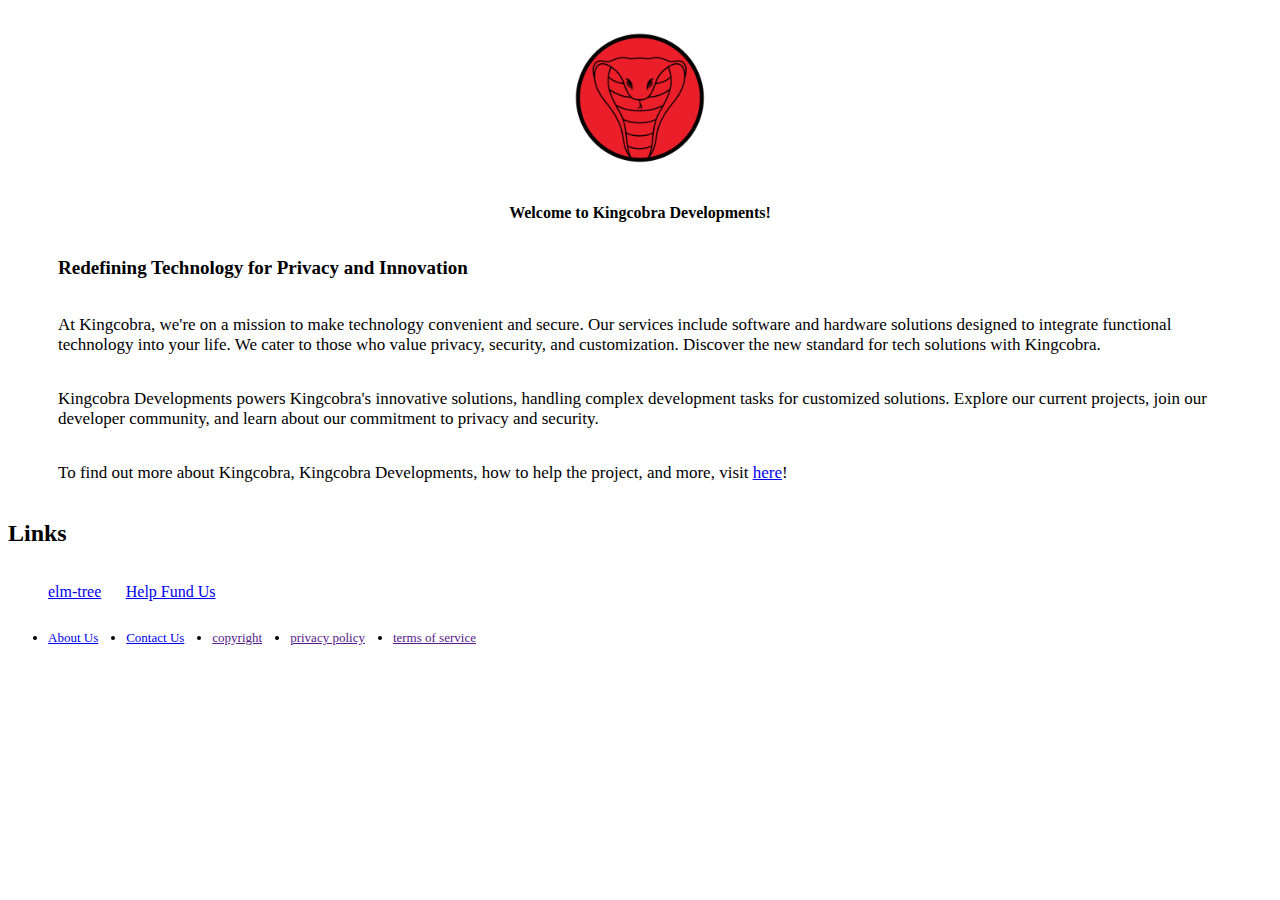
<file: index.html>
<!doctype html>
<html lang="en-US">
  <head>
    <meta charset="UTF-8" />
    <title>Homepage - Kingcobra Developments</title>
    <link rel="stylesheet" href="./styles.css" />
  </head>
  <body class="homePage">
    <div class="header"></div>
    <div class="hero">
      <img
        class="indexCenter"
        src="./img/logo.png"
        alt="The Kingcobra logo; a red, circular image of a cobra's head"
      />
    </div>
    <p class="welcomeMessage">Welcome to Kingcobra Developments!</p>
    <div class="introduction">
      <p class="introductionHeader">
        Redefining Technology for Privacy and Innovation
      </p>
      <div class="introductionMessage">
        <p>
          At Kingcobra, we're on a mission to make technology convenient and
          secure. Our services include software and hardware solutions designed
          to integrate functional technology into your life. We cater to those
          who value privacy, security, and customization. Discover the new
          standard for tech solutions with Kingcobra.
        </p>
        <p>
          Kingcobra Developments powers Kingcobra's innovative solutions,
          handling complex development tasks for customized solutions. Explore
          our current projects, join our developer community, and learn about
          our commitment to privacy and security.
        </p>
        <p>
          To find out more about Kingcobra, Kingcobra Developments, how to help
          the project, and more, visit <a href="aboutUs.html">here</a>!
        </p>
      </div>
    </div>
    <div class="links">
      <h2>Links</h2>
      <ul>
        <li><a href="https://github.com/elm-tree">elm-tree</a></li>
        <li><a href="./fundUs.html">Help Fund Us</a></li>
      </ul>
    </div>
    <div class="footer">
      <div class="items">
        <ul>
          <li><a href="./aboutUs.html">About Us</a></li>
          <li><a href="./contactUs.html">Contact Us</a></li>
          <li><a href="">copyright</a></li>
          <li><a href="">privacy policy</a></li>
          <li><a href="">terms of service</a></li>
        </ul>
      </div>
    </div>
  </body>
</html>
</file>
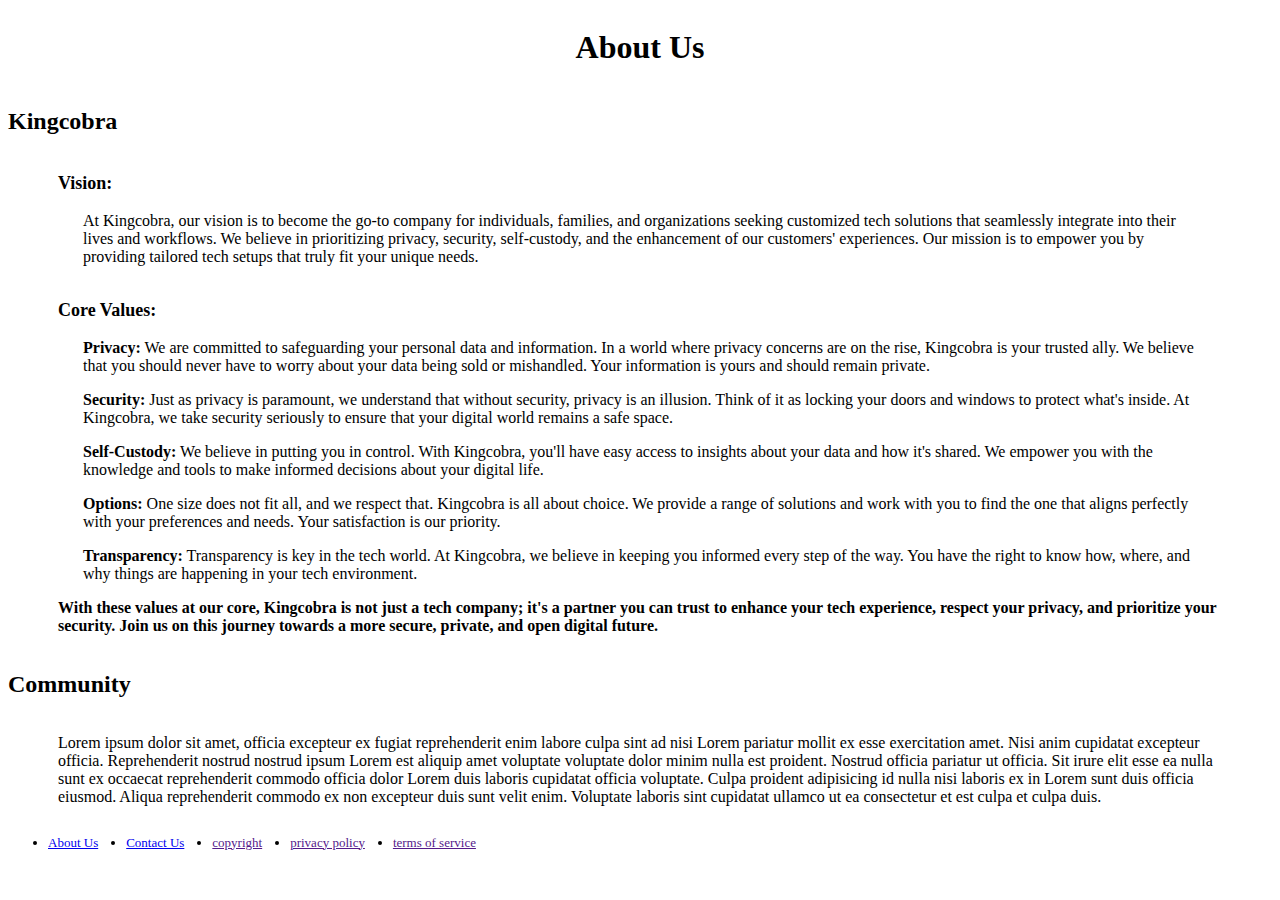
<file: aboutUs.html>
<head>
  <meta charset="UTF-8" />
  <title>About Us - Kingcobra Developments</title>
  <link rel="stylesheet" href="./styles.css" />
</head>
<body class="aboutUs">
  <div class="header"></div>
  <h1>About Us</h1>
  <div class="kingcobra">
    <h2>Kingcobra</h2>
    <div class="aboutKingcobra">
      <div class="vision">
        <p class="header">Vision:</p>
        <div class="content">
          <p>
            At Kingcobra, our vision is to become the go-to company for
            individuals, families, and organizations seeking customized tech
            solutions that seamlessly integrate into their lives and workflows.
            We believe in prioritizing privacy, security, self-custody, and the
            enhancement of our customers' experiences. Our mission is to empower
            you by providing tailored tech setups that truly fit your unique
            needs.
          </p>
        </div>
      </div>
      <div class="coreValues">
        <p class="header">Core Values:</p>
        <div class="content">
          <p>
            <b>Privacy:</b> We are committed to safeguarding your personal data
            and information. In a world where privacy concerns are on the rise,
            Kingcobra is your trusted ally. We believe that you should never
            have to worry about your data being sold or mishandled. Your
            information is yours and should remain private.
          </p>
          <p>
            <b>Security:</b> Just as privacy is paramount, we understand that
            without security, privacy is an illusion. Think of it as locking
            your doors and windows to protect what's inside. At Kingcobra, we
            take security seriously to ensure that your digital world remains a
            safe space.
          </p>
          <p>
            <b>Self-Custody:</b> We believe in putting you in control. With
            Kingcobra, you'll have easy access to insights about your data and
            how it's shared. We empower you with the knowledge and tools to make
            informed decisions about your digital life.
          </p>
          <p>
            <b>Options:</b> One size does not fit all, and we respect that.
            Kingcobra is all about choice. We provide a range of solutions and
            work with you to find the one that aligns perfectly with your
            preferences and needs. Your satisfaction is our priority.
          </p>
          <p>
            <b>Transparency:</b> Transparency is key in the tech world. At
            Kingcobra, we believe in keeping you informed every step of the way.
            You have the right to know how, where, and why things are happening
            in your tech environment.
          </p>
        </div>
        <p class="coreValuesStatement">
          With these values at our core, Kingcobra is not just a tech company;
          it's a partner you can trust to enhance your tech experience, respect
          your privacy, and prioritize your security. Join us on this journey
          towards a more secure, private, and open digital future.
        </p>
      </div>
    </div>
  </div>
  <!-- <div class="founder"> -->
  <!--   <h2>Founder</h2> -->
  <!--   <div class="aboutFounder"> -->
  <!--     <p class=""> -->
  <!--       Lorem ipsum dolor sit amet, officia excepteur ex fugiat reprehenderit -->
  <!--       enim labore culpa sint ad nisi Lorem pariatur mollit ex esse -->
  <!--       exercitation amet. Nisi anim cupidatat excepteur officia. Reprehenderit -->
  <!--       nostrud nostrud ipsum Lorem est aliquip amet voluptate voluptate dolor -->
  <!--       minim nulla est proident. Nostrud officia pariatur ut officia. Sit irure -->
  <!--       elit esse ea nulla sunt ex occaecat reprehenderit commodo officia dolor -->
  <!--       Lorem duis laboris cupidatat officia voluptate. Culpa proident -->
  <!--       adipisicing id nulla nisi laboris ex in Lorem sunt duis officia eiusmod. -->
  <!--       Aliqua reprehenderit commodo ex non excepteur duis sunt velit enim. -->
  <!--       Voluptate laboris sint cupidatat ullamco ut ea consectetur et est culpa -->
  <!--       et culpa duis. -->
  <!--     </p> -->
  <!--   </div> -->
  <!-- </div> -->
  <div class="community">
    <h2>Community</h2>
    <div class="aboutCommunity">
      <p class="">
        Lorem ipsum dolor sit amet, officia excepteur ex fugiat reprehenderit
        enim labore culpa sint ad nisi Lorem pariatur mollit ex esse
        exercitation amet. Nisi anim cupidatat excepteur officia. Reprehenderit
        nostrud nostrud ipsum Lorem est aliquip amet voluptate voluptate dolor
        minim nulla est proident. Nostrud officia pariatur ut officia. Sit irure
        elit esse ea nulla sunt ex occaecat reprehenderit commodo officia dolor
        Lorem duis laboris cupidatat officia voluptate. Culpa proident
        adipisicing id nulla nisi laboris ex in Lorem sunt duis officia eiusmod.
        Aliqua reprehenderit commodo ex non excepteur duis sunt velit enim.
        Voluptate laboris sint cupidatat ullamco ut ea consectetur et est culpa
        et culpa duis.
      </p>
    </div>
  </div>
  <div class="footer">
    <div class="items">
      <ul>
        <li><a href="./aboutUs.html">About Us</a></li>
        <li><a href="./contactUs.html">Contact Us</a></li>
        <li><a href="">copyright</a></li>
        <li><a href="">privacy policy</a></li>
        <li><a href="">terms of service</a></li>
      </ul>
    </div>
  </div>
</body>
</file>
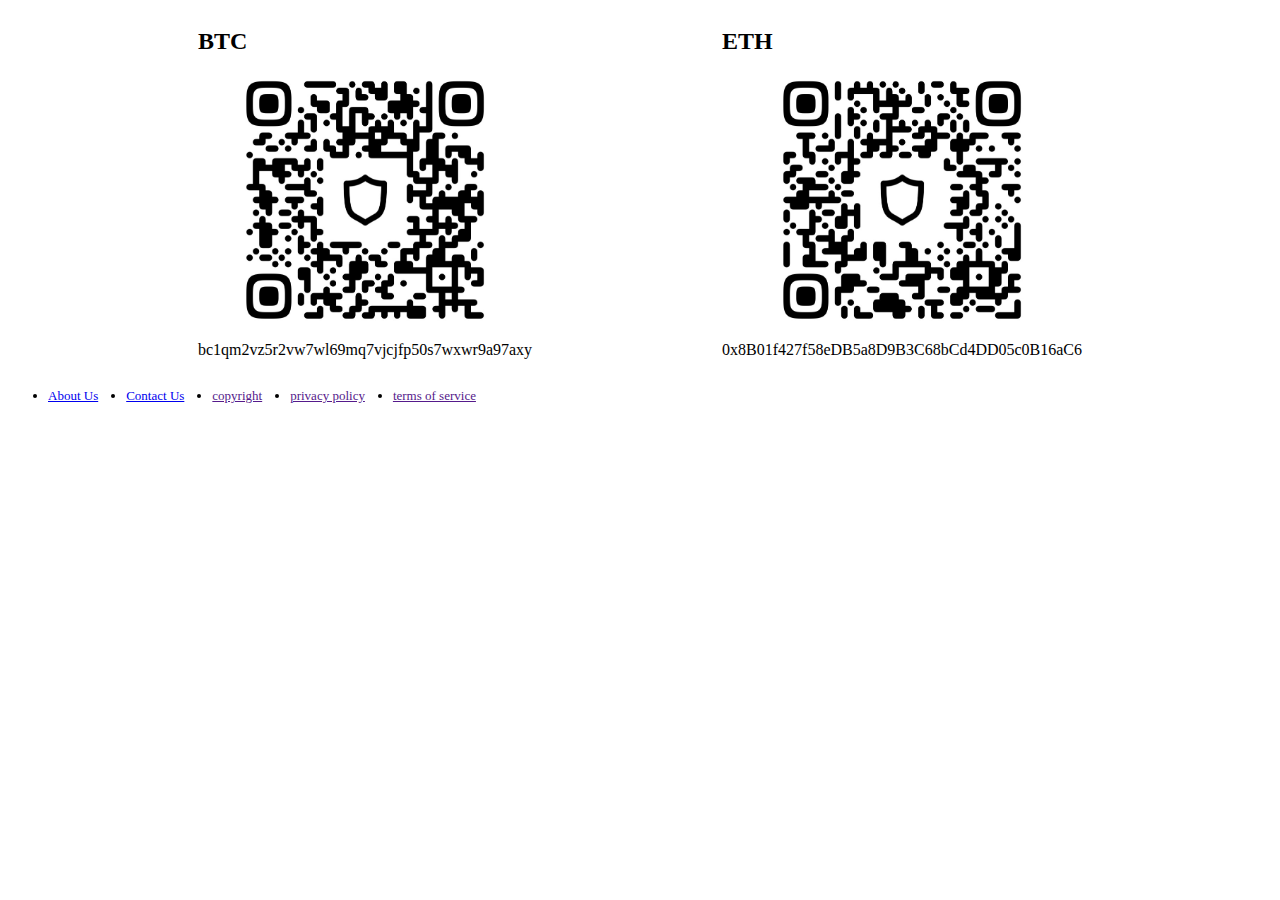
<file: fundUs.html>
<head>
  <meta charset="UTF-8" />
  <title>Help Fund Us - Kingcobra Developments</title>
  <link rel="stylesheet" href="./styles.css" />
</head>
<body class="fundUs">
  <div class="header"></div>
  <div class="crypto">
    <div class="address">
      <h2 class="coin">BTC</h2>
      <img
        class="qrCode"
        src="./img/btc.jpg"
        alt="A QR code for sending Bitcoin"
      />
      <p class="walletAddress btc">
        bc1qm2vz5r2vw7wl69mq7vjcjfp50s7wxwr9a97axy
      </p>
    </div>
    <div class="address">
      <h2 class="coin">ETH</h2>
      <img
        class="qrCode"
        src="img/eth.jpg"
        alt="A QR code for sending Ethereum"
      />
      <p class="walletAddress eth">
        0x8B01f427f58eDB5a8D9B3C68bCd4DD05c0B16aC6
      </p>
    </div>
  </div>
  <div class="footer">
    <div class="items">
      <ul>
        <li><a href="./aboutUs.html">About Us</a></li>
        <li><a href="./contactUs.html">Contact Us</a></li>
        <li><a href="">copyright</a></li>
        <li><a href="">privacy policy</a></li>
        <li><a href="">terms of service</a></li>
      </ul>
    </div>
  </div>
</body>
</file>
<file: styles.css>
/* Homepage */
.hero {
  display: flex;
  justify-content: center;
}

.indexCenter {
  height: auto;
  width: 180px;
}

.welcomeMessage {
  text-align: center;
  font-weight: bold;
}

.introductionHeader {
  font-weight: bold;
  font-size: 19px;
}

.introductionMessage {
  display: flex;
  flex-direction: column;
  font-size: 17px;
}

.links {
  display: flex;
  flex-direction: column;
}

.links ul {
  display: flex;
  gap: 2%;
  list-style: none;
}

/* About page */
.aboutUs h1 {
  text-align: center;
}

.aboutKingcobra .header {
  font-weight: bold;
  font-size: 18px;
}

.content {
  padding: 0 25px;
}

.coreValuesStatement {
  font-weight: bold;
}

/* Donation page */
.crypto {
  display: flex;
  justify-content: space-evenly;
}

.address {
  display: flex;
  flex-direction: column;
  flex-wrap: wrap;
}

.qrCode {
  height: auto;
  width: 250px;
  align-self: center;
}

/* Across pages */
.introduction,
.aboutKingcobra,
.aboutFounder,
.aboutCommunity {
  display: flex;
  flex-direction: column;
  padding: 0 50px;
}

/* All */
body {
  display: flex;
  flex-direction: column;
  justify-content: space-between;
}

.footer ul {
  display: flex;
  gap: 28px;
  font-size: 13px;
}
</file>
